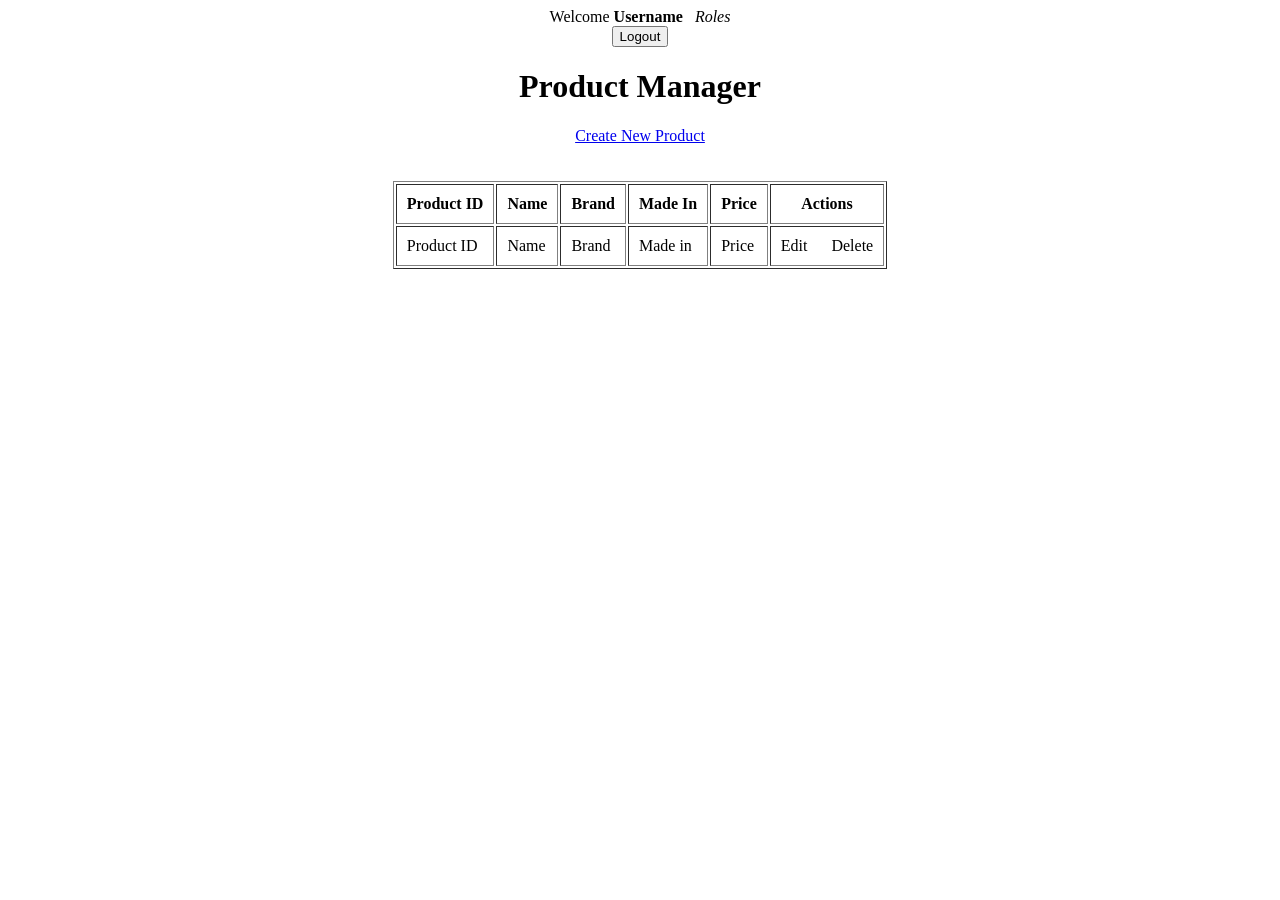
<file: templates/index.html>
<!DOCTYPE html>
<html xmlns:th="http://www.thymeleaf.org"
	xmlns:sec="https://www.thymeleaf.org/thymeleaf-extras-springsecurity5">
<head>
<meta charset="ISO-8859-1">
<title>Product Manager</title>
</head>
<body>
<div align="center">	
	<div sec:authorize="isAuthenticated()">
		Welcome <b><span sec:authentication="name">Username</span></b>
		&nbsp;
		<i><span sec:authentication="principal.authorities">Roles</span></i>
	</div>
		
	<form th:action="@{/logout}" method="post">
		<input type="submit" value="Logout" />
	</form>
	
	<h1>Product Manager</h1>
	<div sec:authorize="hasAnyAuthority('CREATOR', 'ADMIN')">
		<a href="new">Create New Product</a>
	</div>
	
	<br/><br/>
	<table border="1" cellpadding="10">
		<thead>
			<tr>
				<th>Product ID</th>
				<th>Name</th>
				<th>Brand</th>
				<th>Made In</th>
				<th>Price</th>
				
				<th sec:authorize="hasAnyAuthority('ADMIN', 'EDITOR')">Actions</th>				
				
			</tr>
		</thead>
		<tbody>
			<tr th:each="product : ${listProducts}">
				<td th:text="${product.id}">Product ID</td>
				<td th:text="${product.name}">Name</td>
				<td th:text="${product.brand}">Brand</td>
				<td th:text="${product.madein}">Made in</td>
				<td th:text="${product.price}">Price</td>
				
				<td sec:authorize="hasAnyAuthority('ADMIN', 'EDITOR')">
					<a th:href="@{'/edit/' + ${product.id}}">Edit</a>			
					&nbsp;&nbsp;&nbsp;&nbsp;
					<a sec:authorize="hasAuthority('ADMIN')" th:href="@{'/delete/' + ${product.id}}">Delete</a>
				</td>
			</tr>
		</tbody>
	</table>
</div>
</body>
</html>
</file>
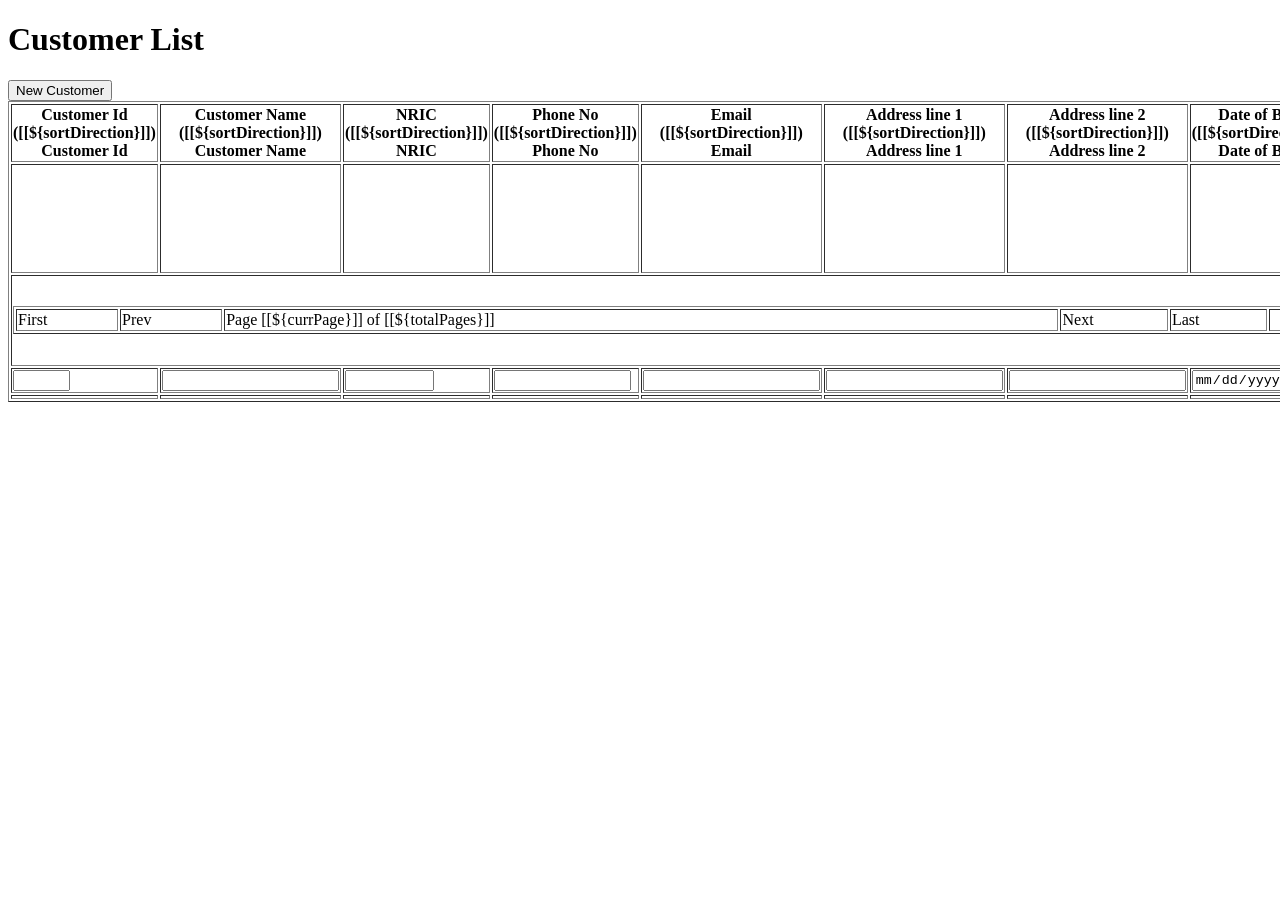
<file: CP5_Spring/Lee SikOn/OneBank/target/classes/templates/index.html>
<!DOCTYPE html>
<html lang="en" xmlns:th="http://www.thymeleaf.org"> <!-- "th" will be the prefix for all thymeleaf tags -->
<head>
<meta charset="ISO-8859-1">
<title>oneBank - Customer Maint</title>
</head>
<body>
<h1 align=left>Customer List</h1>

<a th:href="@{'/showCustomerForUpdate/0?sortField=' + ${sortField} + '&sortDirection=' + ${sortDirection} + '&currPage=' + ${currPage} + '&pageSize=' + ${pageSize}}"><button type="button">New Customer</button></a>
<form method="POST" th:action="@{'/saveCustomerOTS?sortField=' + ${sortField} + '&sortDirection=' + ${sortDirection} + '&currPage=' + ${currPage} + '&pageSize=' + ${pageSize}}" action="#" th:object="${newCust}">
	<table border="1">
		<thead>
			<tr>
				<th th:switch="${sortField}">
				<span th:case="'custId'"><a th:href="@{'/page/' + ${totalPages - currPage + 1} + '?sortField=custId&sortDirection=' + ${reverseSortDirection} + '&pageSize=' + ${pageSize}}">Customer Id<br>([[${sortDirection}]])</a></span>
				<span th:case="*"><a th:href="@{'/page/1' + '?sortField=custId&sortDirection=ASC' + '&pageSize=' + ${pageSize}}">Customer Id</a></span></th>
				
				<th th:switch="${sortField}">
				<span th:case="'custName'"><a th:href="@{'/page/' + ${totalPages - currPage + 1} + '?sortField=custName&sortDirection=' + ${reverseSortDirection} + '&pageSize=' + ${pageSize}}">Customer Name<br>([[${sortDirection}]])</a></span>
				<span th:case="*"><a th:href="@{'/page/1' + '?sortField=custName&sortDirection=ASC' + '&pageSize=' + ${pageSize}}">Customer Name</a></span></th>
				
				<th th:switch="${sortField}">
				<span th:case="'nric'"><a th:href="@{'/page/' + ${totalPages - currPage + 1} + '?sortField=nric&sortDirection=' + ${reverseSortDirection} + '&pageSize=' + ${pageSize}}">NRIC<br>([[${sortDirection}]])</a></span>
				<span th:case="*"><a th:href="@{'/page/1' + '?sortField=nric&sortDirection=ASC' + '&pageSize=' + ${pageSize}}">NRIC</a></span></th>
				
				<th th:switch="${sortField}">
				<span th:case="'phoneNo'"><a th:href="@{'/page/' + ${totalPages - currPage + 1} + '?sortField=phoneNo&sortDirection=' + ${reverseSortDirection} + '&pageSize=' + ${pageSize}}">Phone No<br>([[${sortDirection}]])</a></span>
				<span th:case="*"><a th:href="@{'/page/1' + '?sortField=phoneNo&sortDirection=ASC' + '&pageSize=' + ${pageSize}}">Phone No</a></span></th>
				
				<th th:switch="${sortField}">
				<span th:case="'email'"><a th:href="@{'/page/' + ${totalPages - currPage + 1} + '?sortField=email&sortDirection=' + ${reverseSortDirection} + '&pageSize=' + ${pageSize}}">Email<br>([[${sortDirection}]])</a></span>
				<span th:case="*"><a th:href="@{'/page/1' + '?sortField=email&sortDirection=ASC' + '&pageSize=' + ${pageSize}}">Email</a></span></th>
				
				<th th:switch="${sortField}">
				<span th:case="'addr1'"><a th:href="@{'/page/' + ${totalPages - currPage + 1} + '?sortField=addr1&sortDirection=' + ${reverseSortDirection} + '&pageSize=' + ${pageSize}}">Address line 1<br>([[${sortDirection}]])</a></span>
				<span th:case="*"><a th:href="@{'/page/1' + '?sortField=addr1&sortDirection=ASC' + '&pageSize=' + ${pageSize}}">Address line 1</a></span></th>
				
				<th th:switch="${sortField}">
				<span th:case="'addr2'"><a th:href="@{'/page/' + ${totalPages - currPage + 1} + '?sortField=addr2&sortDirection=' + ${reverseSortDirection} + '&pageSize=' + ${pageSize}}">Address line 2<br>([[${sortDirection}]])</a></span>
				<span th:case="*"><a th:href="@{'/page/1' + '?sortField=addr2&sortDirection=ASC' + '&pageSize=' + ${pageSize}}">Address line 2</a></span></th>
				
				<th th:switch="${sortField}">
				<span th:case="'dob'"><a th:href="@{'/page/' + ${totalPages - currPage + 1} + '?sortField=dob&sortDirection=' + ${reverseSortDirection} + '&pageSize=' + ${pageSize}}">Date of Birth<br>([[${sortDirection}]])</a></span>
				<span th:case="*"><a th:href="@{'/page/1' + '?sortField=dob&sortDirection=ASC' + '&pageSize=' + ${pageSize}}">Date of Birth</a></span></th>
				
				<th th:switch="${sortField}">
				<span th:case="'isActive'"><a th:href="@{'/page/' + ${totalPages - currPage + 1} + '?sortField=isActive&sortDirection=' + ${reverseSortDirection} + '&pageSize=' + ${pageSize}}">IsActive<br>([[${sortDirection}]])</a></span>
				<span th:case="*"><a th:href="@{'/page/1' + '?sortField=isActive&sortDirection=ASC' + '&pageSize=' + ${pageSize}}">Is Active</a></span></th>
				
				<th th:switch="${sortField}">
				<span th:case="'passCode'"><a th:href="@{'/page/' + ${totalPages - currPage + 1} + '?sortField=passCode&sortDirection=' + ${reverseSortDirection} + '&pageSize=' + ${pageSize}}">Pass Code<br>([[${sortDirection}]])</a></span>
				<span th:case="*"><a th:href="@{'/page/1' + '?sortField=passCode&sortDirection=ASC' + '&pageSize=' + ${pageSize}}">Pass Code</a></span></th>
				
				<th th:switch="${sortField}">
				<span th:case="'dateUpd'"><a th:href="@{'/page/' + ${totalPages - currPage + 1} + '?sortField=dateUpd&sortDirection=' + ${reverseSortDirection} + '&pageSize=' + ${pageSize}}">Last Updated<br>([[${sortDirection}]])</a></span>
				<span th:case="*"><a th:href="@{'/page/1' + '?sortField=dateUpd&sortDirection=ASC' + '&pageSize=' + ${pageSize}}">Last Updated</a></span></th>
				<th>Actions</th>
				<th>On The Spot</th>
		</thead>
		<tbody>
			<tr th:each="customer : ${listCustomers}">
				<td th:text="${customer.custId}" />
				<td th:text="${customer.custName} " />
				<td th:text="${customer.nric}" />
				<td th:text="${customer.phoneNo}" />
				<td th:text="${customer.email}" />
				<td th:text="${customer.addr1}" />
				<td th:text="${customer.addr2}" />
				<td th:text="${customer.dob}" />
				<td><input type="checkbox"  disabled="disabled" 
					th:checked="${customer.isActive} ? 'checked' "></td>
				<td th:text="${customer.passCode}" />
				<td th:text="${customer.dateUpd}" />
				<td><a th:href="@{'/showCustomerForUpdate/' + ${customer.custId} + '?sortField=' + ${sortField} + '&sortDirection=' + ${sortDirection} + '&currPage=' + ${currPage} + '&pageSize=' + ${pageSize}}"><button type="button">Update</button></a>
					<a th:href="@{'/deleteCustomer/' + ${customer.custId} + '?sortField=' + ${sortField} + '&sortDirection=' + ${sortDirection} + '&currPage=' + ${currPage} + '&pageSize=' + ${pageSize}}"><button type="button">Delete</button></a>
					<a th:href="@{'/showCustomerForUpdate/' + ${-customer.custId} + '?sortField=' + ${sortField} + '&sortDirection=' + ${sortDirection} + '&currPage=' + ${currPage} + '&pageSize=' + ${pageSize}}"><button type="button">Duplicate</button></a>
					<span th:hidden="${customer.isActive} ? 'true' ">
					    <a th:href="@{'/andCustomer/' + ${customer.custId} + '?sortField=' + ${sortField} + '&sortDirection=' + ${sortDirection} + '&currPage=' + ${currPage} + '&pageSize=' + ${pageSize}}"><button type="button">Reactivate</button></a>
					</span>
					<span th:hidden="${!customer.isActive} ? 'true' ">
						<a th:href="@{'/andCustomer/' + ${-customer.custId} + '?sortField=' + ${sortField} + '&sortDirection=' + ${sortDirection} + '&currPage=' + ${currPage} + '&pageSize=' + ${pageSize}}"><button type="button">Deactivate</button></a>
					</span>
				</td>
				<td><a th:href="@{'/otsCustomerUpdate/' + ${customer.custId} + '?sortField=' + ${sortField} + '&sortDirection=' + ${sortDirection} + '&currPage=' + ${currPage} + '&pageSize=' + ${pageSize}}"><button type="button">Update</button></a>
					<a th:href="@{'/otsCustomerUpdate/' + ${-customer.custId} + '?sortField=' + ${sortField} + '&sortDirection=' + ${sortDirection} + '&currPage=' + ${currPage} + '&pageSize=' + ${pageSize}}"><button type="button">Duplicate</button></a>
				</td>
			</tr>
		</tbody>

		<tr>
			<td colspan="12">
			<table width="100%" border="1"><tr>
			<td th:if="${currPage > 1}"><a th:href="@{'/page/1' + '?sortField=' + ${sortField} + '&sortDirection=' + ${sortDirection} + '&pageSize=' + ${pageSize}}">First</a></td>
			<td th:if="${currPage > 1}"><a th:href="@{'/page/' + ${currPage - 1} + '?sortField=' + ${sortField} + '&sortDirection=' + ${sortDirection} + '&pageSize=' + ${pageSize}}">Prev</a></td>
			<td>Page [[${currPage}]] of [[${totalPages}]]</td>
			<td th:if="${currPage < totalPages}"><a th:href="@{'/page/' + ${currPage + 1} + '?sortField=' + ${sortField} + '&sortDirection=' + ${sortDirection} + '&pageSize=' + ${pageSize}}">Next</a></td>
			<td th:if="${currPage < totalPages}"><a th:href="@{'/page/' + ${totalPages} + '?sortField=' + ${sortField} + '&sortDirection=' + ${sortDirection} + '&pageSize=' + ${pageSize}}">Last</a></td>
			<td align="right" th:if="${totalPages > 1}">Total Rows: [[${totalItems}]]</td>
			</tr></table>
			</td>
			<td>
				<span th:if="${pageSize != 10}">
					<a th:href="@{'/page/' + ${currPage} + '?pageSize=10&sortField=' + ${sortField} + '&sortDirection=' + ${sortDirection}}"><button type="button">Page size --> 10</button></a></span>
				<span th:if="${pageSize != 5}">
					<a th:href="@{'/page/' + ${currPage} + '?pageSize=5&sortField=' + ${sortField} + '&sortDirection=' + ${sortDirection}}"><button type="button">Page size --> 5</button></a></span>
			</td>
		</tr>

		<tr>
			<td><input type="text" th:field="*{custId}" readonly size="5"/></td>
			<td><input type="text" th:field="*{custName}"/></td>
			<td><input type="text" th:field="*{nric}" size="9"/></td>
			<td><input type="text" th:field="*{phoneNo}" size="15"/></td>
			<td><input type="email" th:field="*{email}"/></td>
			<td><input type="text" th:field="*{addr1}"/></td>
			<td><input type="text" th:field="*{addr2}"/></td>
			<td><input type="date" th:field="*{dob}"/></td>
			<td><input type="checkbox" th:field="*{isActive}"/></td>
			<td><input type="text" th:field="*{passCode}" size="6"/></td>
			<td><input type="text" th:field="*{dateUpd}"  size="9" readonly/></td>
			<td><button type="Submit">Save</button></td>
			<td><a th:href="@{'/page/' + ${currPage} + '?sortField=' + ${sortField} + '&sortDirection=' + ${sortDirection} + '&pageSize=' + ${pageSize}}"><button type="button">Reset</button></a></td>
		</tr>
		<tr>
			<td></td>
			<td><span th:if="${#fields.hasErrors('custName')}" th:errors="*{custName}"></span></td>
			<td><span th:if="${#fields.hasErrors('nric')}" th:errors="*{nric}"></span></td>
			<td><span th:if="${#fields.hasErrors('phoneNo')}" th:errors="*{phoneNo}"></span></td>
			<td><span th:if="${#fields.hasErrors('email')}" th:errors="*{email}"></span></td>
			<td><span th:if="${#fields.hasErrors('addr1')}" th:errors="*{addr1}"></span></td>
			<td><span th:if="${#fields.hasErrors('addr2')}" th:errors="*{addr2}"></span></td>
			<td><span th:if="${#fields.hasErrors('dob')}" th:errors="*{dob}"></span></td>
			<td><span th:if="${#fields.hasErrors('isActive')}" th:errors="*{isActive}"></span></td>
			<td><span th:if="${#fields.hasErrors('passCode')}" th:errors="*{passCode}"></span></td>
			<td></td>
			<td></td>
			<td></td>
			
		</tr>
	</table>
</form>
	
</body>
</html>
</file>
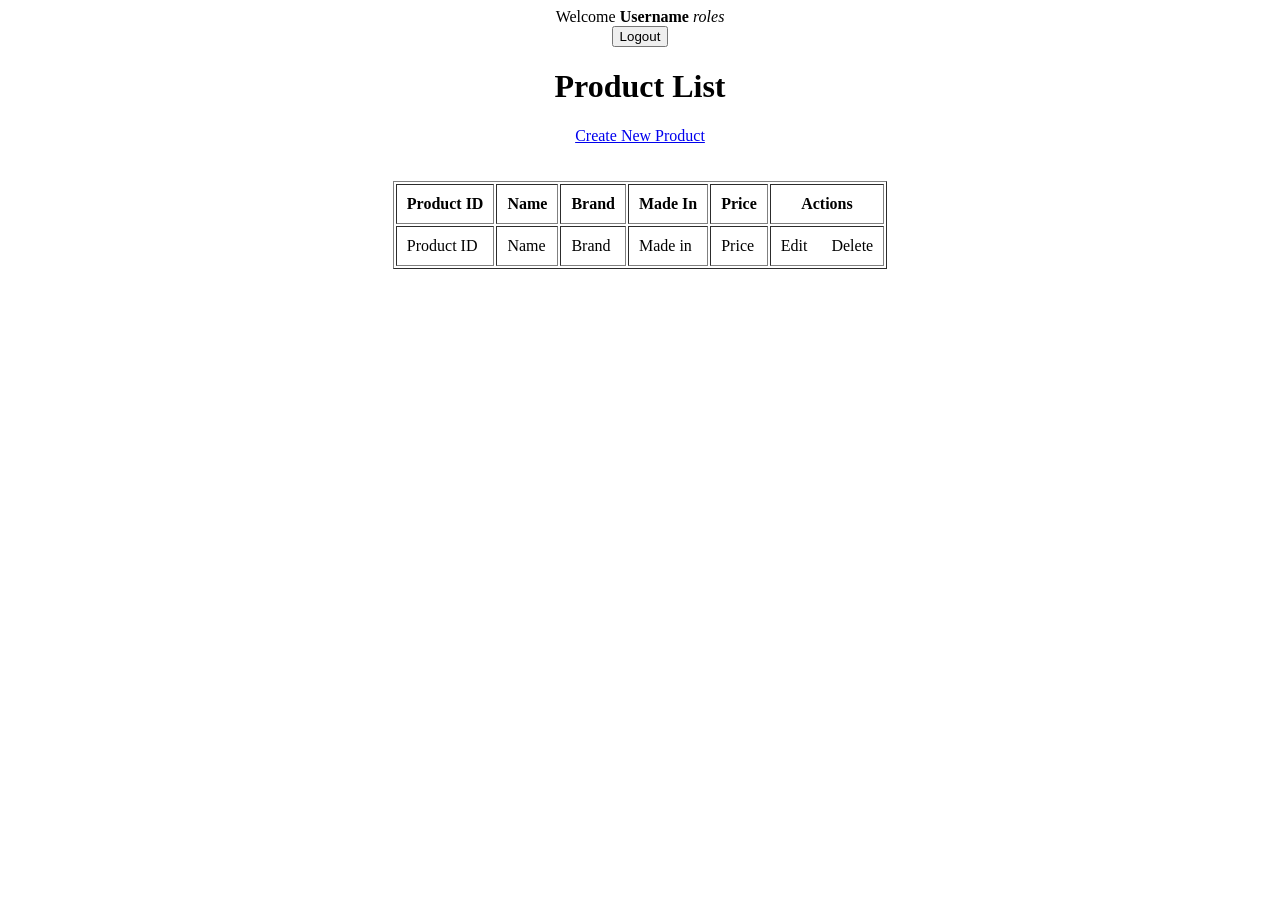
<file: CP6 - Spring/17521_Working/CarRentalSys_AuthCar/target/classes/templates/index.html>
<!DOCTYPE html>
<html xmlns:th="http://www.thymeleaf.org"
	xmlns:sec="https://www.thymeleaf.org/thymeleaf-extras-springsecurity5">
<head>
<meta charset="ISO-8859-1">
<title>Product Manager</title>
</head>
<body>
<div align="center">	
	<div sec:authorize="isAuthenticated()">
		Welcome <b><span sec:authentication="name">Username</span></b>
		<i><span sec:authentication="principal.authorities">roles</span></i>
		</div>


		
	<form th:action="@{/logout}" method="post">
		<input type="submit" value="Logout" />
	</form>
	
	<h1>Product List</h1>
	<div sec:authorize="hasAnyAuthority('admin')">
		<a href="new">Create New Product</a>
	</div>
	
	<br/><br/>
	<table border="1" cellpadding="10">
		<thead>
			<tr>
				<th>Product ID</th>
				<th>Name</th>
				<th>Brand</th>
				<th>Made In</th>
				<th>Price</th>
				
				<th sec:authorize="hasAnyAuthority('user', 'admin', 'manager')">Actions</th>				
				
			</tr>
		</thead>
		<tbody>
			<tr th:each="product : ${listProducts}">
				<td th:text="${product.id}">Product ID</td>
				<td th:text="${product.name}">Name</td>
				<td th:text="${product.brand}">Brand</td>
				<td th:text="${product.madein}">Made in</td>
				<td th:text="${product.price}">Price</td>
				
				<td sec:authorize="hasAnyAuthority('admin', 'manager')">
					<a th:href="@{'/edit/' + ${product.id}}">Edit</a>			
					&nbsp;&nbsp;&nbsp;&nbsp;
					<a sec:authorize="hasAuthority('manager')" th:href="@{'/delete/' + ${product.id}}">Delete</a>
				</td>
			</tr>
		</tbody>
	</table>
</div>
</body>
</html>
</file>
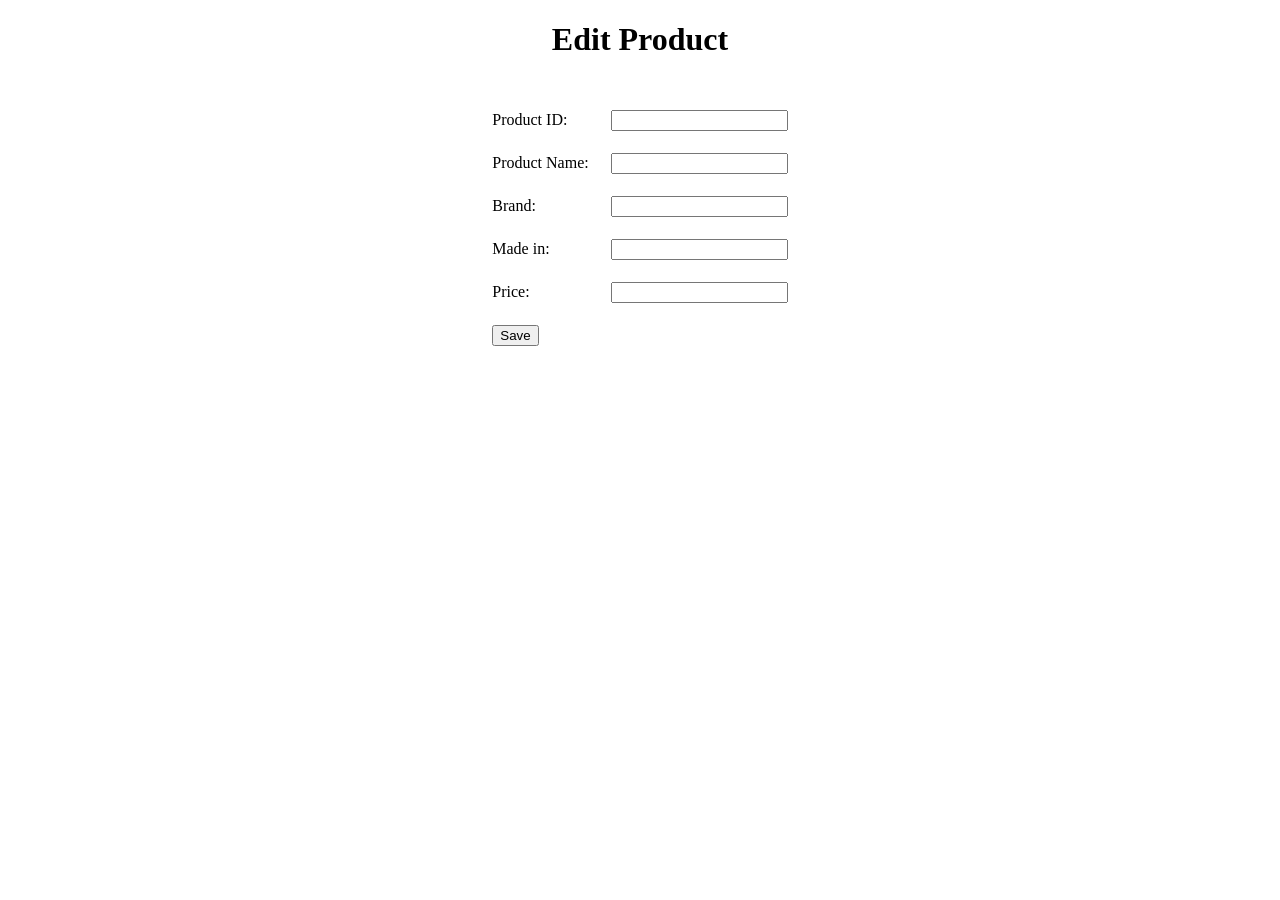
<file: templates/edit_product.html>
<!DOCTYPE html>
<html xmlns:th="http://www.thymeleaf.org">
<head>
<meta charset="ISO-8859-1">
<title>Edit Product</title>
</head>
<body>
	<div align="center">
		<h1>Edit Product</h1>
		<br/>
		<form action="#" th:action="@{/save}" th:object="${product}" method="post">
			<table border="0" cellpadding="10">
				<tr>
					<td>Product ID:</td>
					<td><input type="text" th:field="*{id}" readonly="readonly" /></td>
				</tr>			
				<tr>
					<td>Product Name:</td>
					<td><input type="text" th:field="*{name}" /></td>
				</tr>
				<tr>
					<td>Brand:</td>
					<td><input type="text" th:field="*{brand}" /></td>
				</tr>				
				<tr>
					<td>Made in:</td>
					<td><input type="text" th:field="*{madein}" /></td>
				</tr>				
				<tr>
					<td>Price:</td>
					<td><input type="text" th:field="*{price}" /></td>
				</tr>				
				<tr>
					<td colspan="2"><button type="submit">Save</button></td>
				</tr>
			</table>
		</form>
	</div>
</body>
</html>
</file>
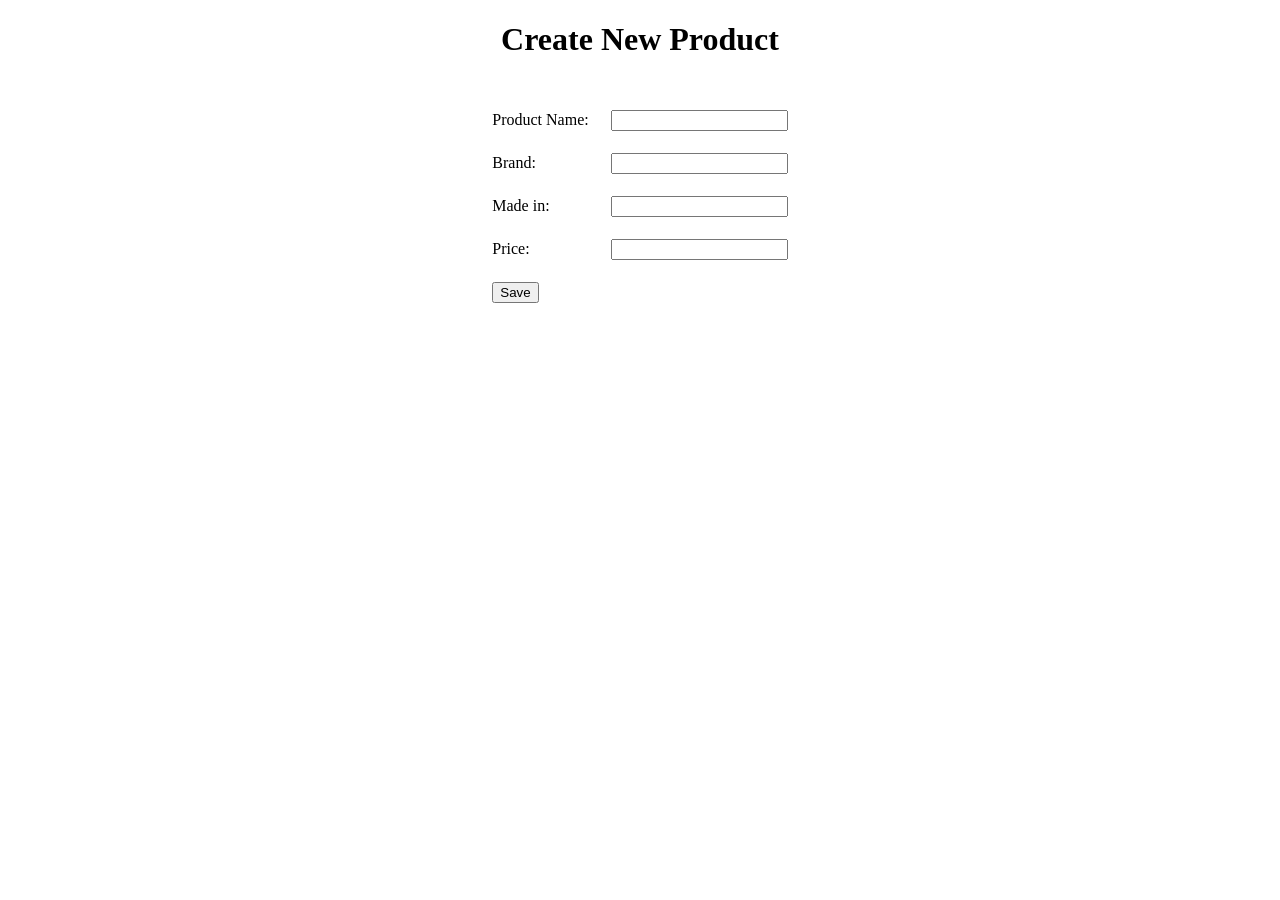
<file: templates/new_product.html>
<!DOCTYPE html>
<html xmlns:th="http://www.thymeleaf.org">
<head>
<meta charset="ISO-8859-1">
<title>Create New Product</title>
</head>
<body>
	<div align="center">	
		<h1>Create New Product</h1>
		<br/>
		<form action="#" th:action="@{/save}" th:object="${product}" method="post">
			<table border="0" cellpadding="10">
				<tr>
					<td>Product Name:</td>
					<td><input type="text" th:field="*{name}" /></td>
				</tr>
				<tr>
					<td>Brand:</td>
					<td><input type="text" th:field="*{brand}" /></td>
				</tr>				
				<tr>
					<td>Made in:</td>
					<td><input type="text" th:field="*{madein}" /></td>
				</tr>				
				<tr>
					<td>Price:</td>
					<td><input type="text" th:field="*{price}" /></td>
				</tr>				
				<tr>
					<td colspan="2"><button type="submit">Save</button></td>
				</tr>
			</table>
		</form>
	</div>
</body>
</html>
</file>
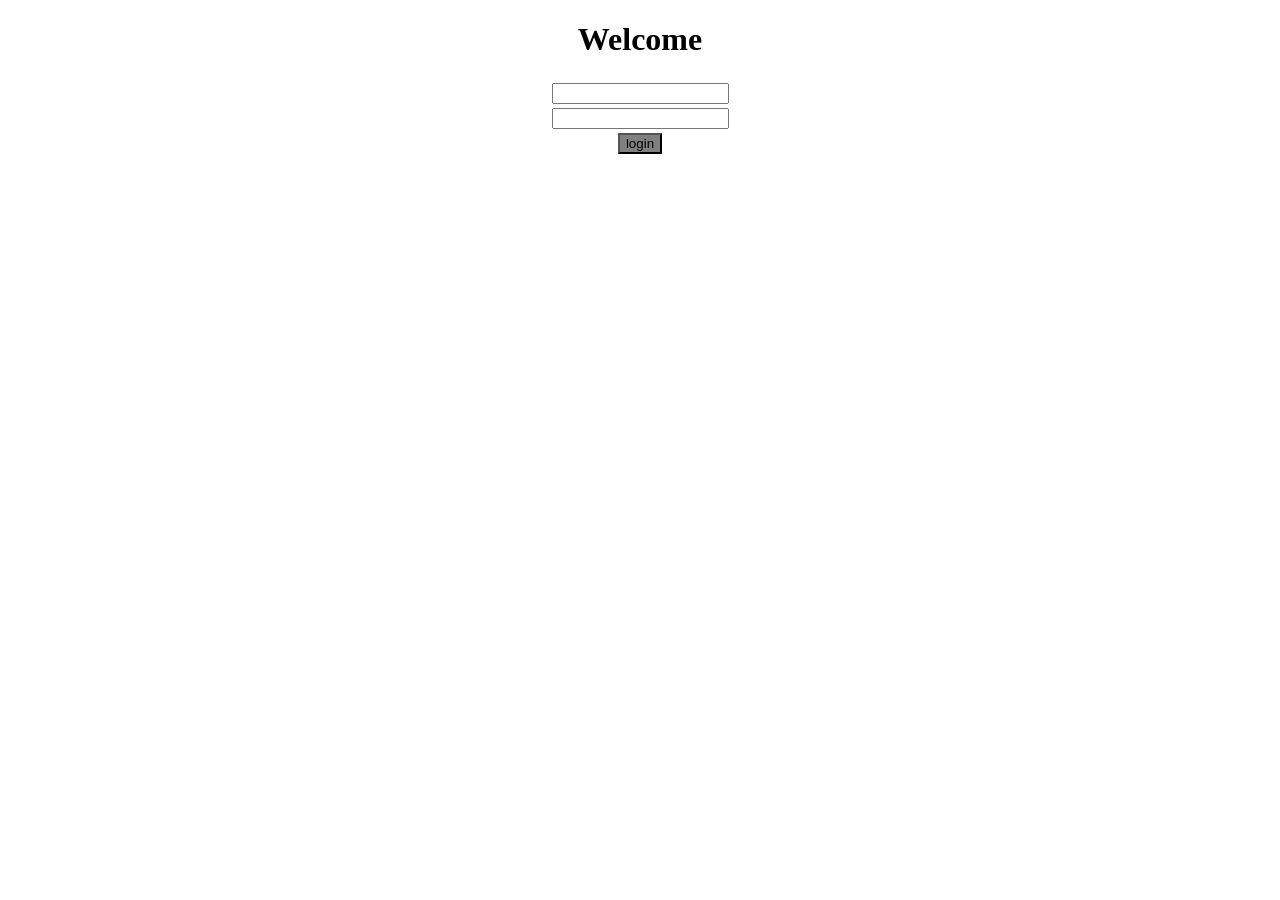
<file: Spring CP5 -1/DaoAuthenicate/target/classes/templates/login.html>
<!DOCTYPE html>
<html xmlns:th="http://www.thymeleaf.org">
      
<head>
    <title>Login</title>

   </head>
<body>

<h1 style="text-align:center"> Welcome</h1>

		<form action="login" method="post">
			<table style="margin-left:auto;margin-right:auto;">
			<tr>
		   		<td>	<input type="text" name="username" value='' /> </td>
		   	</tr>
		   	<tr>
		   		<td> <input type="password" name="password" />  </td>
		   	</tr>
		   	<tr align="center">
		  		<td > <input name="submit" style= "background-color: grey" type="submit" value="login" /> </td>
		  	</tr>
		   </table>
		</form>

</body>
</html>
</file>
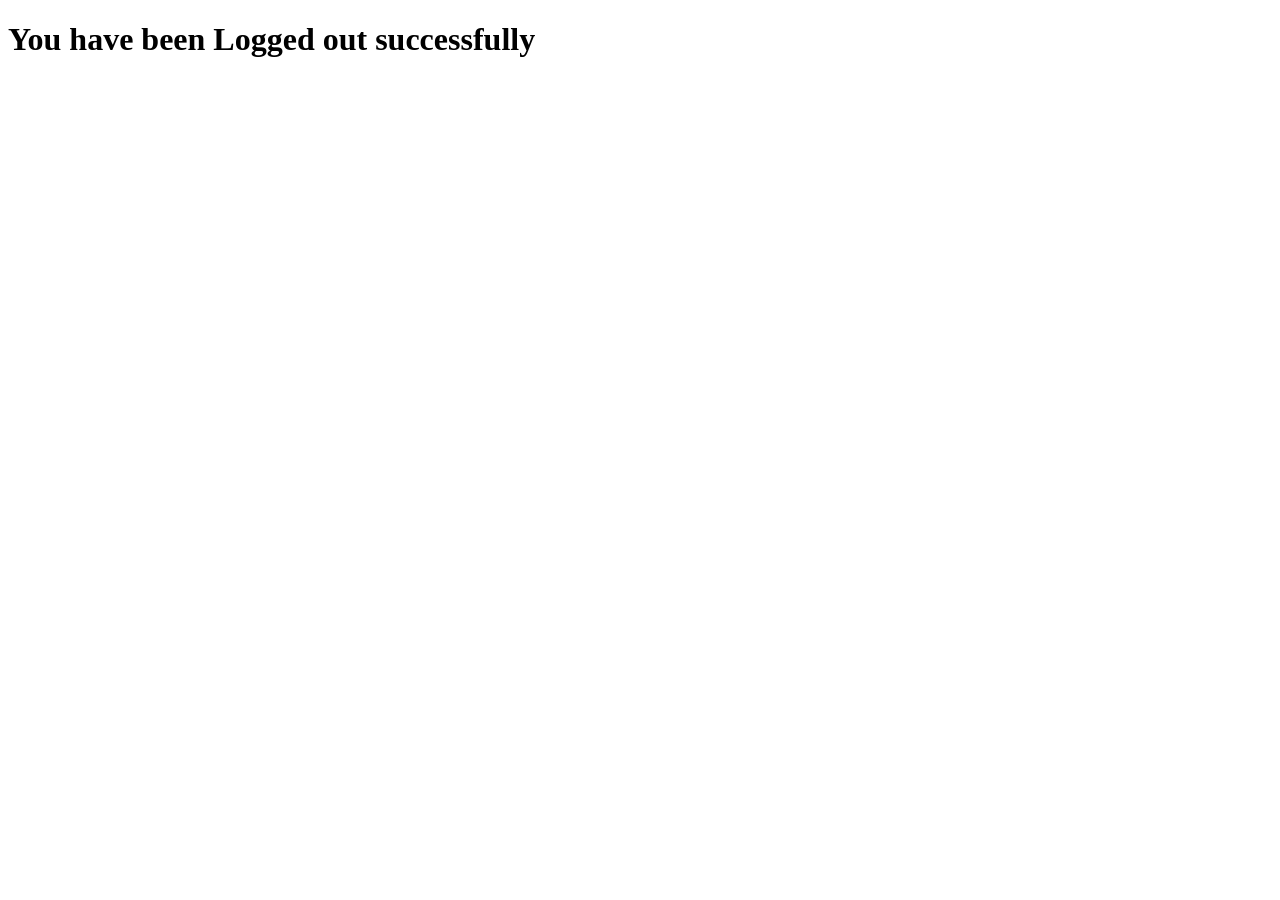
<file: Spring CP5 -1/DaoAuthenicate/target/classes/templates/logout.html>
<!DOCTYPE html>
<html xmlns:layout="http://www.ultraq.net.nz/thymeleaf/layout"
      xmlns:th="http://www.thymeleaf.org"
      layout:decorate="~{fragments/layout}">
<head>
    <title>Index</title>
</head>
<body>

    <h1>You have been Logged out successfully</h1>
  


</body>
</html>
</file>
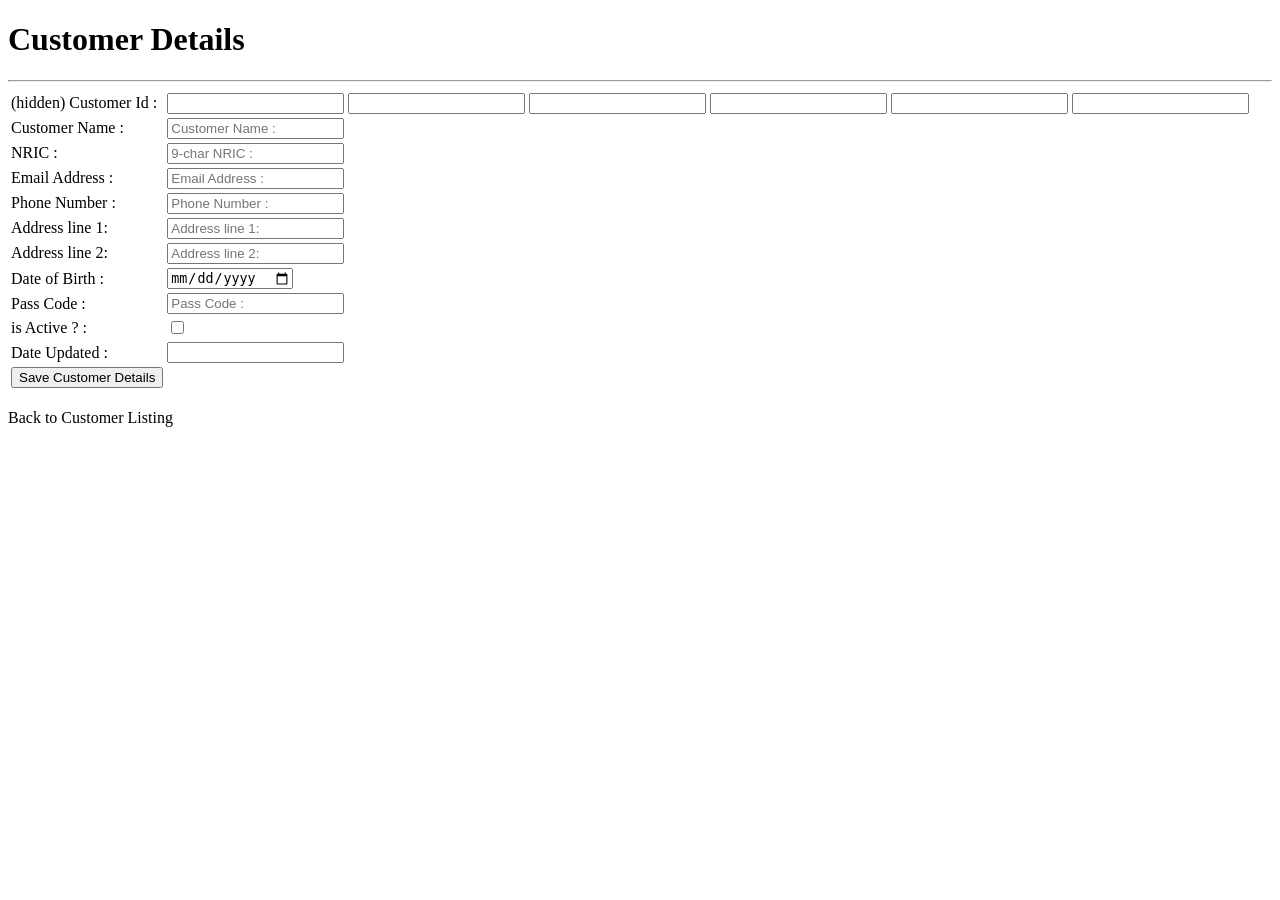
<file: CP5_Spring/Lee SikOn/OneBank/target/classes/templates/upd_customer.html>
<!DOCTYPE html>
<html lang="en" xmlns:th="http://www.thymeleaf.org">
<head>
<meta charset="ISO-8859-1">
<title>oneBank - update Customer</title>
</head>
<body>
	<h1><span th:text="${updMode}"></span> Customer Details</h1>
	<hr>
	<form method="POST" th:action="@{'/saveCustomer' + '?sortField=' + ${sortField} + '&sortDirection=' + ${sortDirection} + '&updMode=' + ${updMode} + '&currPage=' + ${currPage} + '&pageSize=' + ${pageSize}}" action="#" th:object="${newCust}">

		<table>
			<tr> <!--  hidden="true">  -->
				<td>(hidden) Customer Id :</td>
				<td><input type="text" th:field="*{custId}" readonly /></td>
				<td><input type="text" id="currPage" th:value="${currPage}" readonly />
				    <input type="text" id="pageSize" th:value="${pageSize}" readonly />
				    <input type="text" id="sortField" th:value="${sortField}" readonly />
				    <input type="text" id="sortDirection" th:value="${sortDirection}" readonly />
				    <input type="text" id="updMode" th:value="${updMode}" readonly />
				    </td>
			</tr>
			<tr>
				<td>Customer Name :</td>
				<td><input type="text" th:field="*{custName}"
					placeholder="Customer Name : " /></td>
				<td><span th:if="${#fields.hasErrors('custName')}" th:errors="*{custName}"></span></td>
			</tr>
			<tr>
				<td>NRIC :</td>
				<td><input type="text" th:field="*{nric}"
					placeholder="9-char NRIC : " /></td>
				<td><span th:if="${#fields.hasErrors('nric')}" th:errors="*{nric}"></span></td>
			</tr>
			<tr>
				<td>Email Address :</td>
				<td><input type="email" th:field="*{email}"
					placeholder="Email Address : " /></td>
				<td><span th:if="${#fields.hasErrors('email')}" th:errors="*{email}"></span></td>
			</tr>
			<tr>
				<td>Phone Number :</td>
				<td><input type="text" th:field="*{phoneNo}"
					placeholder="Phone Number : " /></td>
				<td><span th:if="${#fields.hasErrors('phoneNo')}" th:errors="*{phoneNo}"></span></td>
			</tr>
			<tr>
				<td>Address line 1:</td>
				<td><input type="text" th:field="*{addr1}"
					placeholder="Address line 1: " /></td>
				<td><span th:if="${#fields.hasErrors('addr1')}" th:errors="*{addr1}"></span></td>
			</tr>
			<tr>
				<td>Address line 2:</td>
				<td><input type="text" th:field="*{addr2}"
					placeholder="Address line 2: " /></td>
				<td><span th:if="${#fields.hasErrors('addr2')}" th:errors="*{addr2}"></span></td>
			</tr>
			<tr>
				<td>Date of Birth :</td>
				<td><input type="date" th:field="*{dob}"
					placeholder="Date of Birth : " /></td>
				<td><span th:if="${#fields.hasErrors('dob')}" th:errors="*{dob}"></span></td>
			</tr>
			<tr>
				<td>Pass Code :</td>
				<td><input type="text" th:field="*{passCode}"
					placeholder="Pass Code : " /></td>
				<td><span th:if="${#fields.hasErrors('passCode')}" th:errors="*{passCode}"></span></td>
			</tr>
			<tr>
				<td>is Active ? :</td>
				<td><input type="checkbox" th:field="*{isActive}"
					placeholder="is Active ? : " /></td>
				<td><span th:if="${#fields.hasErrors('isActive')}" th:errors="*{isActive}"></span></td>
			</tr>
			<tr>
				<td>Date Updated :</td>
				<td><input type="text" th:field="*{dateUpd}" readonly /></td>
				<td></td>
			</tr>
			<tr>
				<td><button type="Submit">Save Customer Details</button></td>
			</tr>
		</table>
	</form>
	<br>
	<a th:href="@{'/page/' + ${currPage} + '?sortField=' + ${sortField} + '&sortDirection=' + ${sortDirection} + '&pageSize=' + ${pageSize}}">Back to Customer Listing</a>
	
	
	
</body>
</html>
</file>
